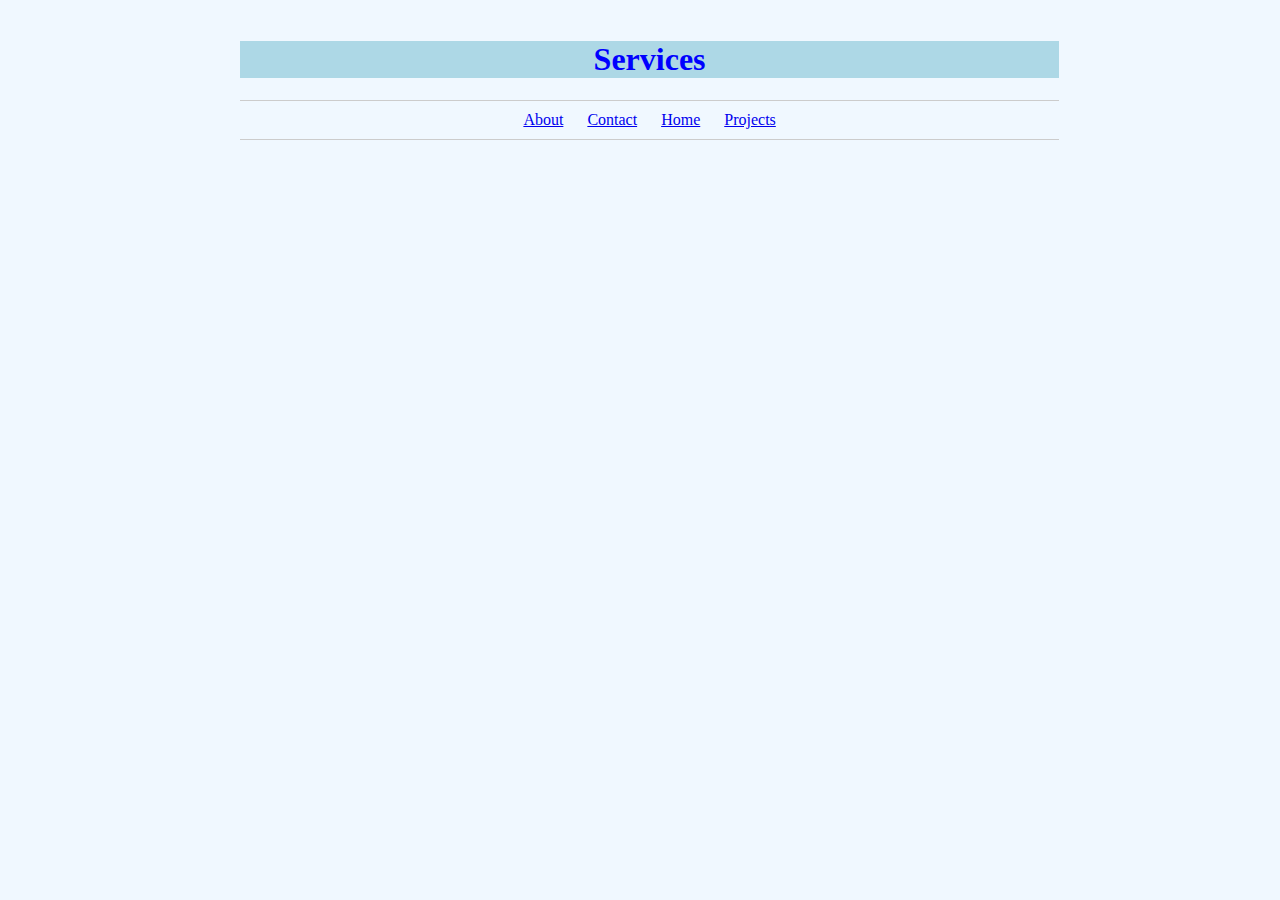
<file: task1/Services.html>
<!DOCTYPE html>
<html lang="en">
<head>
  <meta charset="UTF-8">
  <meta http-equiv="X-UA-Compatible" content="IE=edge">
  <meta name="viewport" content="width=device-width, initial-scale=1.0">
  <title>Document</title>
  <link href="style.css" rel="stylesheet" type="text/css" />
</head>
<body>
  <h1>Services</h1>
   <ul class="nav">
    <li><a href="About.html">About</a></li>
    <li><a href="Contact.html">Contact</a></li>
    <li><a href="index.html">Home</a></li>
    <li><a href="Project.html">Projects</a></li>
  </ul>
</body>
  <footer>
    
  </footer>
</html>
</file>
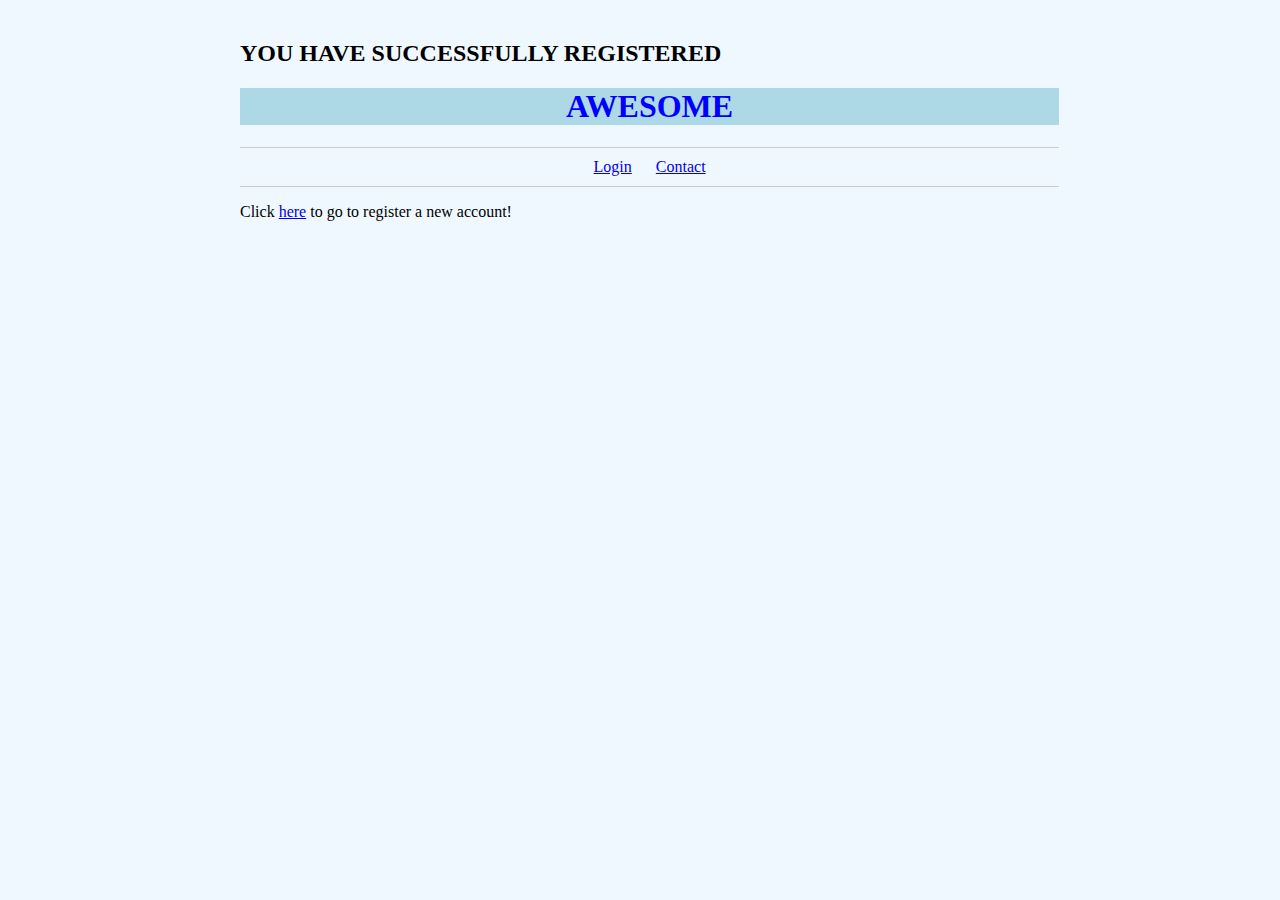
<file: task1/Successpage.html>
<!DOCTYPE html>
<html>

<head>
  <meta charset="utf-8">
  <meta name="viewport" content="width=device-width">
  <title>replit</title>
  <link href="style.css" rel="stylesheet" type="text/css" />
</head>
<body>
  <h2> YOU HAVE SUCCESSFULLY REGISTERED</h2>
  <h1>AWESOME</h1>
  
  <ul class="nav">
        <li><a href="index.html">Login</a></li>
        <li><a href="Contact.html">Contact</a></li>
        </ul>
  <p>
    Click <a href="index.html">here</a> to go to register a new account!
  </p>
</body>
</file>
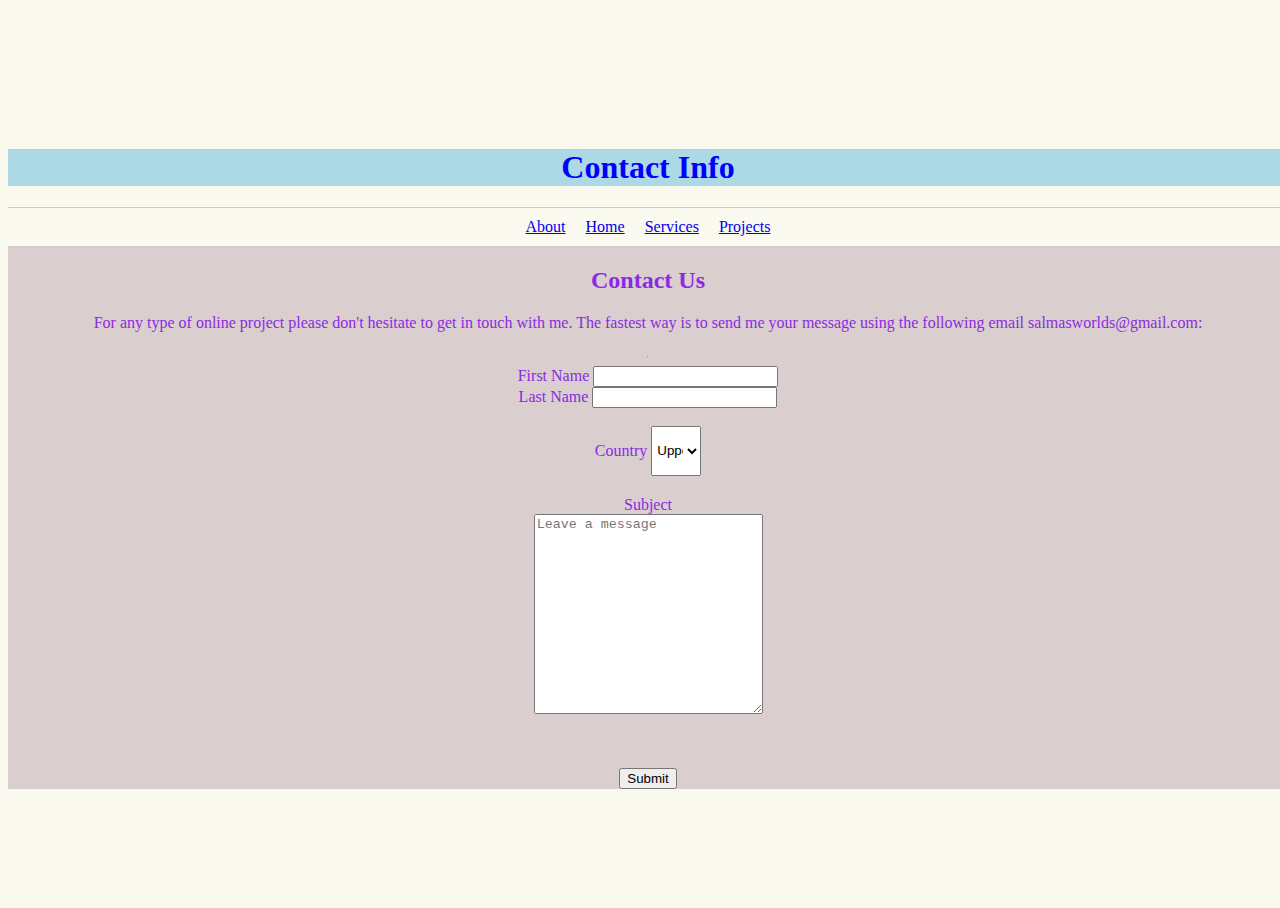
<file: task2/Contact.html>
<!DOCTYPE html>
<html lang="en">

<head>
  <meta charset="UTF-8">
  <meta http-equiv="X-UA-Compatible" content="IE=edge">
  <meta name="viewport" content="width=device-width, initial-scale=1.0">
  <title>Document</title>
  <link href="style.css" rel="stylesheet" type="text/css" />
</head>

<body>
  <form>
    <h1>
      Contact Info
    </h1>
    <ul class="nav">
      <li><a href="About.html">About</a></li>
      <li><a href="index.html">Home</a></li>
      <li><a href="Services.html">Services</a></li>
      <li><a href="Project.html">Projects</a></li>
    </ul>

    <div class="container">
      <div style="text-align:center">
        <h2>Contact Us</h2>
        <p>For any type of online project please don't hesitate to get in touch with me. The fastest way is to send me
          your message using the following email salmasworlds@gmail.com:</p>
      </div>
      <hr>
      <div>
        <label>
          <label for="firstname">First Name</label>
          <input type="text" name="firstname" id="firstname">

          <div>
            <label for="lastname">Last Name</label>
            <input type="text" name="lastname" id="lastname">
          </div>
      </div>
      <div>
        <br>

        <label for="favcolor">Country</label>
        <select id="country" name="country">
          <option value="australia">Upper West Region</option>
          <option value="canada">Greater Accra</option>
          <option value="usa">Northern</option>
        </select>
      </div>

      <div>
        <label for="subject">Subject</label>
        <textarea id="subject" name="subject" placeholder="Leave a message" style="height:200px"></textarea>

      </div>
      <div>
        <input type="submit" value="Submit">

      </div>

  </form>
  </div>
  </div>
  </div>

</body>
<footer>

</footer>

</html>
</file>
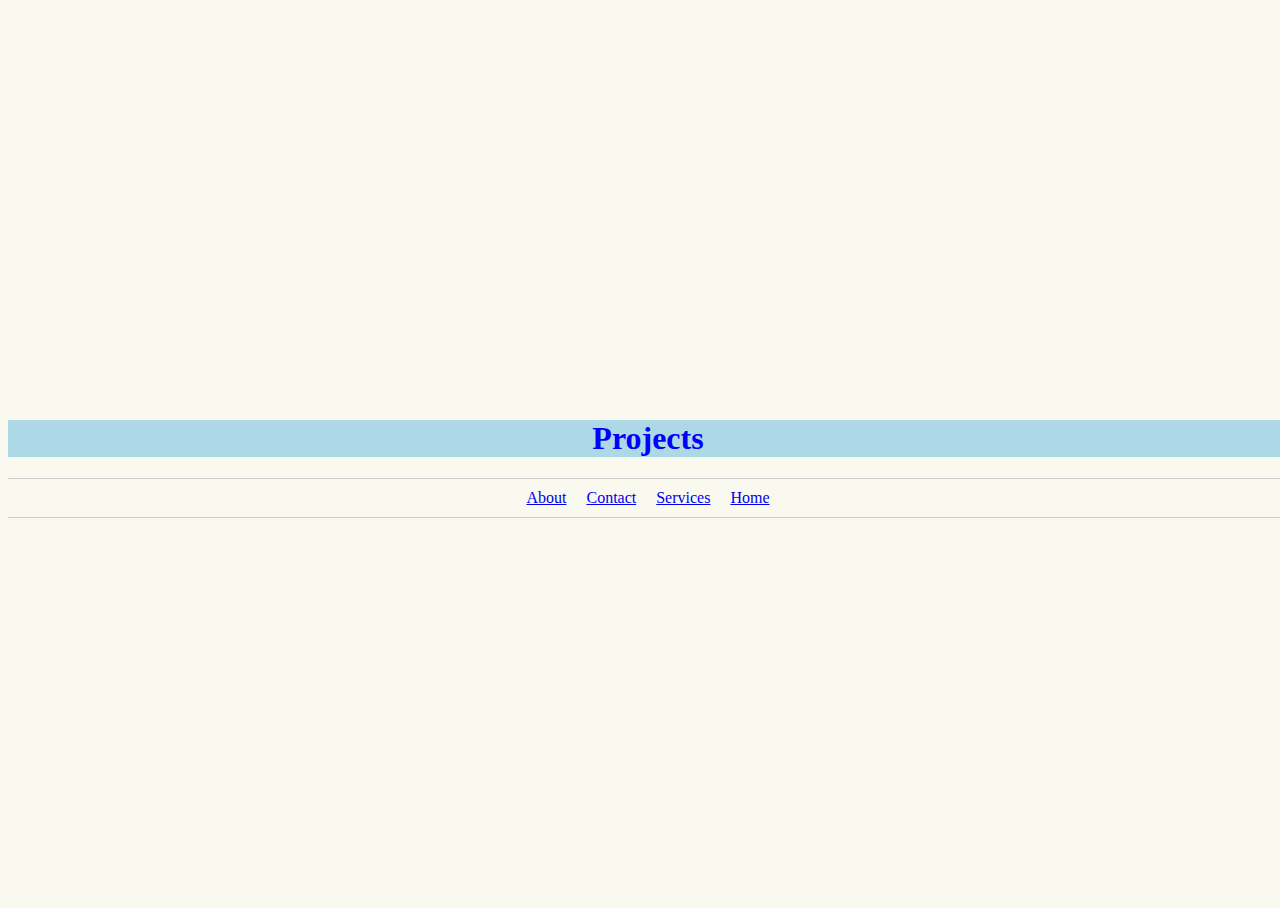
<file: task2/Project.html>
<!DOCTYPE html>
<html lang="en">

<head>
  <meta charset="UTF-8">
  <meta http-equiv="X-UA-Compatible" content="IE=edge">
  <meta name="viewport" content="width=device-width, initial-scale=1.0">
  <title>Document</title>
  <link href="style.css" rel="stylesheet" type="text/css" />
</head>

<body>
  <h1>Projects</h1>
  <ul class="nav">
    <li><a href="About.html">About</a></li>
    <li><a href="Contact.html">Contact</a></li>
    <li><a href="Services.html">Services</a></li>
    <li><a href="index.html">Home</a></li>
  </ul>
</body>

<footer>

</footer>

</html>
</file>
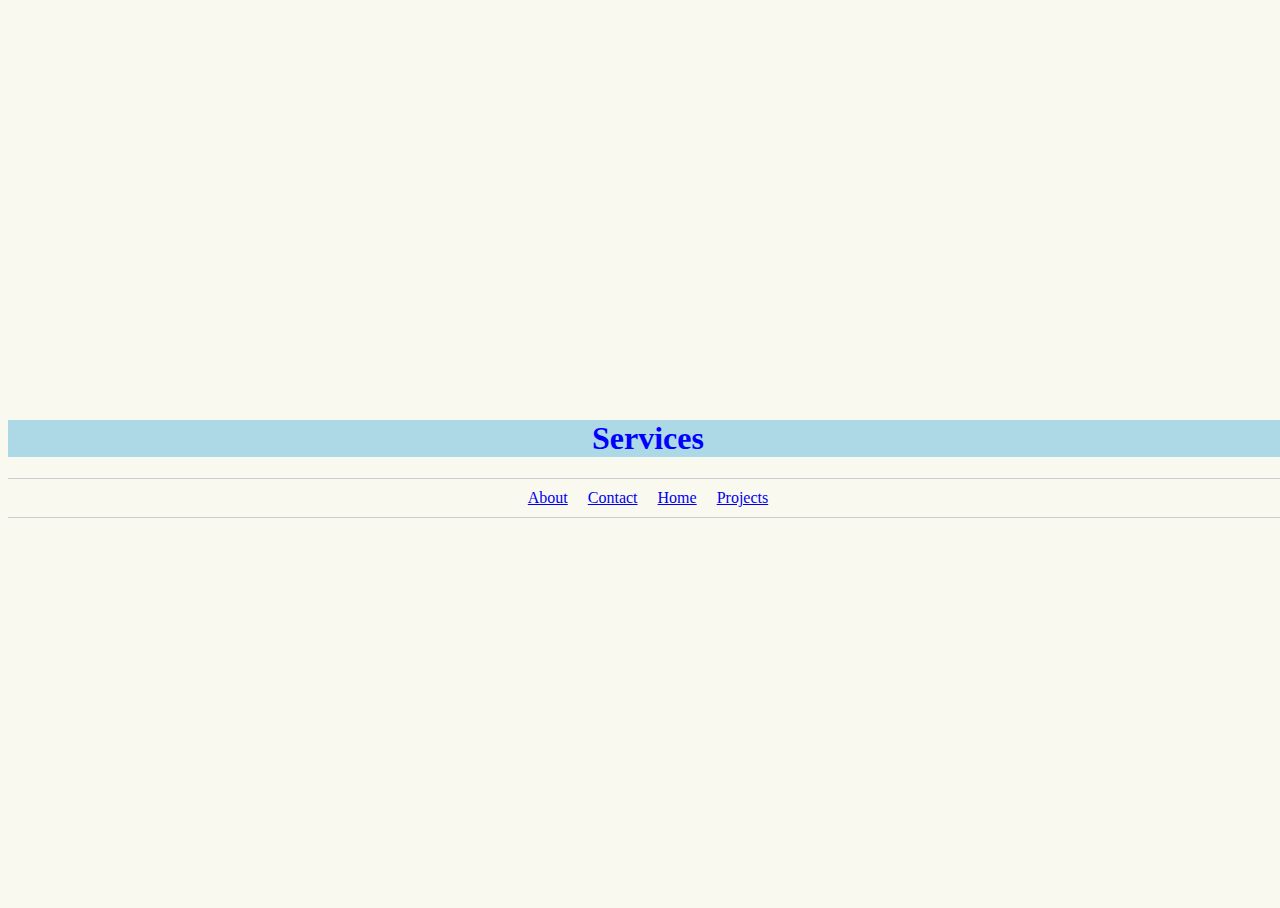
<file: task2/Services.html>
<!DOCTYPE html>
<html lang="en">

<head>
  <meta charset="UTF-8">
  <meta http-equiv="X-UA-Compatible" content="IE=edge">
  <meta name="viewport" content="width=device-width, initial-scale=1.0">
  <title>Document</title>
  <link href="style.css" rel="stylesheet" type="text/css" />
</head>

<body>
  <h1>Services</h1>
  <ul class="nav">
    <li><a href="About.html">About</a></li>
    <li><a href="Contact.html">Contact</a></li>
    <li><a href="index.html">Home</a></li>
    <li><a href="Project.html">Projects</a></li>
  </ul>
  
</body>
<footer>

</footer>

</html>
</file>
<file: task1/style.css>
*{
  box-sizing: border-box;
}
body{
  background-color: aliceblue;
  
}
.container{
  width: 80%;
  padding: 30px;
  border: 2px solid; color: purple;
  margin: 20px auto;
  margin-block: 2px;
  box-shadow: 1px 1px 2px rgb(0,0,0,0.125);
}
html, body {
 height: 80%;
  width: 80%; 
  justify-content: center;
  margin:20px 90px 80px 120px;
/*   background: #000000; */
}
h1 {
  font-family: Tahoma;
  color: blue;
  background-color: lightblue;
  text-align: center;
}
input{
  width: 100%;
  padding: 20px;
  margin-top: 5px;
  margin-bottom: 5px;
}

input:focus{
  background-color: grey;
/*  a :{
   color: green;
 }  */
}
  .Register{
   width: 100%;
    cursor: pointer;
    padding: 10px;
    border-radius: 50px;
  background-color: #ddd;
  }
.Register:hover{
  opacity: 0.5px;
  
}

.nav{    border:1px solid #ccc;
    border-width:1px 0;
    list-style:none;
    margin:0;
    padding:0;
    text-align:center;
}
.nav li{
    display:inline;
}
.nav a{
    display:inline-block;
    padding:10px;
}
.input_field{
  margin-bottom: 10px;
  align-items: center;
  width: 200px;
}
input[type=submit]:hover {
  background-color: #d9edda;
}
#country {
  width: 50px;
    height: 50px;
  padding: 1%;
  margin-bottom: 20px;
}
#subject {
  width: 600px;
    height: 50px;
  padding: 1%;
  margin-bottom: 50px;
}
</file>
<file: task2/style.css>
:root{
/*   background-color: black; */
/*   --color: purple; */ */
padding: 50px; 
    
} 

html{ 
  box-sizing: border-box;
}
  *, *:before, *:after {
    box-sizing: inherit;
  }
  
 *, *:before, *:after {
    box-sizing: inherit;
  }
 
body {
 background-color: #f9f9f0; 
  
color: blueviolet; 
  align-content: center;
}
.text {
  padding: var(--padding-large);
}

html, body {
  height: 100%;
  width: 100%;
}
  
  .column {
    float: left;
    width: 33.3%;
    height: 50%;
    margin-bottom: 16px;
    padding: 0px;
    justify-content: center;
  }
  
  .card {
   background-color: black;
    box-shadow: 0 4px 8px 0 rgba(0, 0, 0, 0.2);
    margin: 8px;
    padding: 50px
  }
 
 .container {
/*    width: 100%;
  height: 450px; */
  background: #dacece ;
   position: relative;
  display: flex;
  justify-content: center;
  align-items:center;
  flex-direction: column;
     text-align:center;
  }


  .title {
    color: #8e8585;
  }
  
h1 {
  font-family: Tahoma;
  color: blue;
  background-color: lightblue;
  text-align: center;
}

.logo{
  display: flex;
  justify-content: left;
}
.nav{    border:1px solid #ccc;
    border-width:1px 0;
    list-style:none;
    margin:0;
    padding:0;
     display: flex;
     justify-content: center;
        text-align:center;
      overflow: hidden; 
/*    background-color: #efebeb;  */
}
.nav li{
    display:inline;
}
.nav a{
    display:inline-block;
    padding:10px;
  }

.nav a:hover{
  background-color: #e1eae7;
  color: white;
}

.hero{
padding-top: 2rem;
padding-bottom: 3rem;
}
.hero .left img{
width: 400px;
}
.hero .right {
color: var(--white);
margin-top: -7rem;
}
.hero .right h6{
font-size: 1.6rem;
color: var(--primary);
margin-bottom: 0.5rem;
}
.hero .right h1{
font-size: 4rem;
font-weight: 100;
line-height: 1.2;
margin-bottom: 2rem;
}
.hero .right h1 span{
color: var(--primary);
}
.hero .right p{
line-height: 1.9;
margin-bottom: 2rem;
}

.flex{
display: flex;
}
.items-centre{
align-items: center;
}
.justify-between{
justify-content: space-between;
}
.justify-center{
justify-content: center;
}
.justify-right{
justify-content: right;
}
.btn{
padding: 0.6rem 2rem;
font-size: 1rem;
font-weight: 600;
border: 2px solid transparent;
outline: none;
cursor: pointer;
text-transform: uppercase;
transition: all .2s ease;
}
.btn-primary{
background-color: var(--primary);
color: var(--secondary);
margin-top: -15rem;
}
.btn-primary:hover{
background: transparent;
border-color: var(--primary);
color: var(--primary);
}
.flex-1{
flex: 1;
}
.btn-secondary{
background: transparent;
color: var(--primary);
border-color: var(--primary);
}
.btn-secondary:hover{
background: var(--primary);
color: var(--secondary);
}

.section{
   border:1px solid #ccc;
    border-width:1px 0;
    list-style:none;
    margin:0;
    padding:0;
    text-align:center;
}
.input_field{
  margin-bottom: 10px;
  align-items: center;
  width: 200px;
}
input[type=submit]:hover {
  background-color: #bedabf;
}
#country {
  width: 50px;
    height: 50px;
  padding: 1%;
  margin-bottom: 20px;
}
#subject {
  width: 100%;
    height: 50px;
  padding: 1%;
  margin-bottom: 50px;
}


/* Clear floats after the columns */
.row:after {
  content: "";
  display: table;
  clear: both;
}

.project {
  width: 100%;
  height: 450px;
  background: #4a4a4a ;
  display: flex;
  justify-content: center;
  align-items:center;
  flex-direction: column;
/*   justify-content: center; */
}
.project p{
  color: #f2c0c0;
  font-size:20px;
  font-weight: bold;
  margin-bottom:30px;
}
.project .button-two {
  background-color: #f9004d;
  color: white;
  text-decoration: none;
  border: 2px solid transparent;
  font-weight: bold;
  padding: 2px 30px;
  border-radius: 30px;
  transition: .4s;
  margin:1%;
}
.project .button-two:hover{
  background-color: transparent;
  border: 2px solid #f9004d;
}
/*   .container {
     position: relative;
  text-align: center;
  color: white;
  } */
  
/*   top-right {
  position: relative;
  top: 8px;
  right: 16px;  */
</file>
